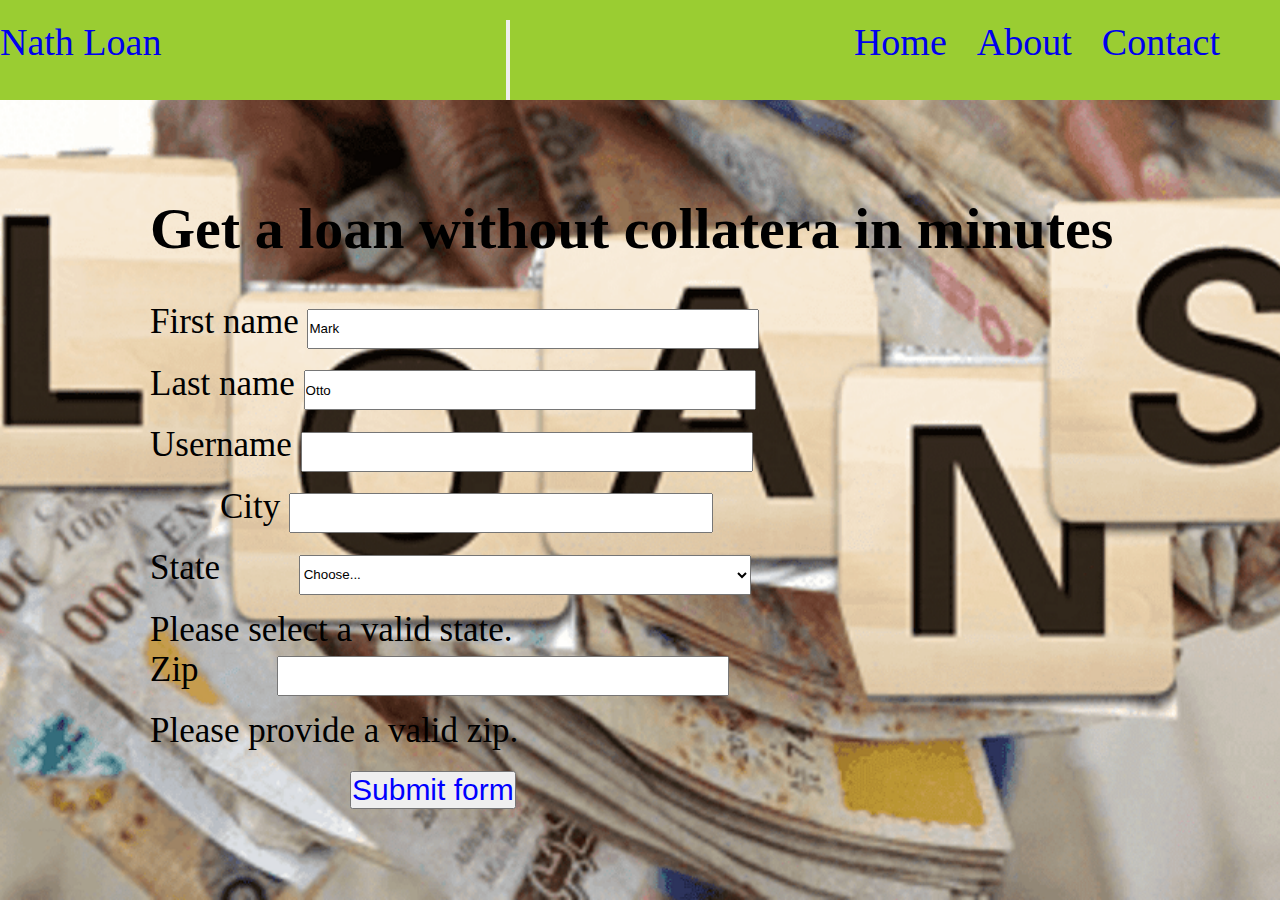
<file: index.html>
<!DOCTYPE html>
<html lang="en">
<head>
    <meta charset="UTF-8">
    <meta http-equiv="X-UA-Compatible" content="IE=edge">
    <meta name="viewport" content="width=device-width, initial-scale=1.0">
    <link rel="stylesheet" href="css/style.css">
    <title>My Webpage</title>
</head>
<body>
    <section id="main-page">
      <section id="page-container">
        <nav class="navbar navbar-expand-lg navbar-light bg-light">
          <div class="container-fluid">
            <a class="navbar-brand" href="#">Nath Loan</a>
            <button class="navbar-toggler" type="button" data-bs-toggle="collapse" data-bs-target="#navbarTogglerDemo02" aria-controls="navbarTogglerDemo02" aria-expanded="false" aria-label="Toggle navigation">
              <span class="navbar-toggler-icon"></span>
            </button>
            <div class="collapse navbar-collapse" id="navbarTogglerDemo02">
              <ul class="navbar-nav me-auto mb-2 mb-lg-0">
                <li class="nav-item">
                  <a class="nav-link active" aria-current="page" href="index.html">Home</a>
                </li>
                <li class="nav-item">
                  <a class="nav-link" href="about.html">About</a>
                </li>
                <li class="nav-item">
                  <a class="nav-link disabled" href="contact.html" tabindex="-1" aria-disabled="false">Contact</a>
                </li>
              </ul>
            </div>
          </div>
        </nav>
      </section>
      <section id="loan-section">
      </section>
      <section id="landing-section">
        <form class="row g-3 needs-validation" novalidate>
          <div class="form-heading">
            <h4 style="font-size: 58px; margin-bottom: 40px;">Get a loan without collatera in minutes</h4>
          </div>
          <div class="col-md-4 position-relative">
            <label for="validationTooltip01" class="form-label">First name</label>
            <input type="text" class="form-control" id="validationTooltip01" value="Mark" required>
          </div>
          <div class="col-md-4 position-relative">
            <label for="validationTooltip02" class="form-label">Last name</label>
            <input type="text" class="form-control" id="validationTooltip02" value="Otto" required>
          </div>
          <div class="col-md-4 position-relative">
            <label for="validationTooltipUsername" class="form-label">Username</label>
            <input type="text" class="form-control" id="validationTooltipUsername" aria-describedby="validationTooltipUsernamePrepend" required>
            </div>
          </div>
          <div class="col-md-6 position-relative">
            <label for="validationTooltip03" class="form-label">City</label>
            <input type="text" class="form-control" id="validationTooltip03" required>
          </div>
          <div class="col-md-3 position-relative">
            <label for="validationTooltip04" class="form-label">State</label>
            <select class="form-select" id="validationTooltip04" required>
              <option selected disabled value="">Choose...</option>
              <option>Abula</option>
              <option>Delta</option>
              <option>Kano</option>
              <option>Lagos</option>
              <option>Ogun</option>
            </select>
            <div class="invalid-tooltip">
              Please select a valid state.
            </div>
          </div>
          <div class="col-md-3 position-relative">
            <label for="validationTooltip05" class="form-label">Zip</label>
            <input type="number" class="form-control" id="validationTooltip05" required>
            <div class="invalid-tooltip">
              Please provide a valid zip.
            </div>
          </div>
          <div class="col-12 submit-section" style="margin-left: 200px;">
            <button class="btn btn-primary" type="submit" style="color: blue;">Submit form</button>
          </div>
        </form>
      </section>
    </section>
</body>
</html>
</file>
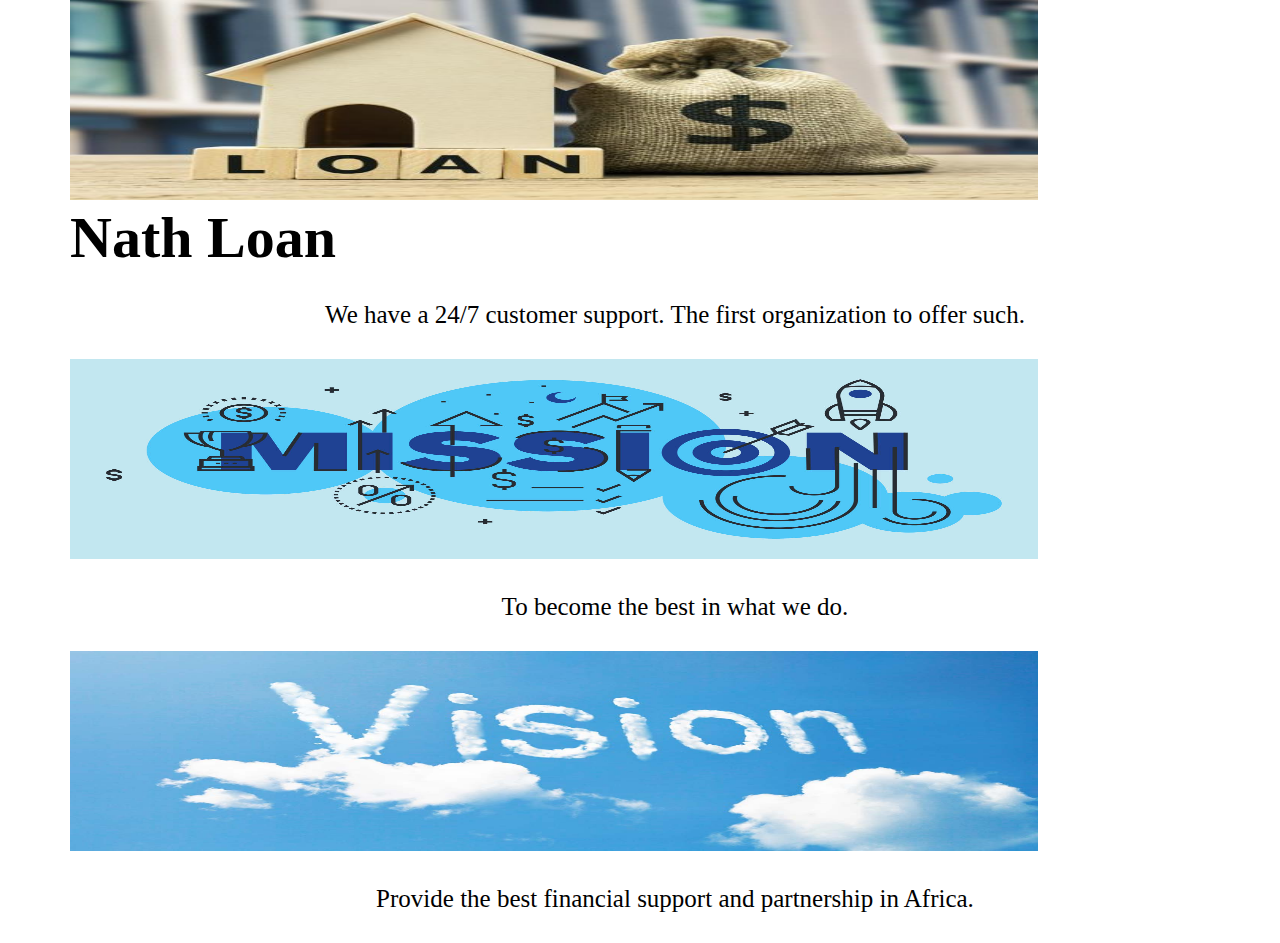
<file: about.html>
<!DOCTYPE html>
<html lang="en">
<head>
    <meta charset="UTF-8">
    <meta http-equiv="X-UA-Compatible" content="IE=edge">
    <meta name="viewport" content="width=device-width, initial-scale=1.0">
    <link rel="stylesheet" href="css/style.css">
    <title>About</title>
</head>
<body>
    <div class="row g-0 bg-light position-relative">
        <div class="col-md-6 mb-md-0 p-md-4">
          <img src="img/loan.jpg" class="w-100" alt="...">
        </div>
        <div class="col-md-6 p-4 ps-md-0">
          <h5 class="mt-0">Nath Loan</h5>
          <p>We have a 24/7 customer support. The first organization to offer such.</p>
        </div>
      </div>
      <div class="row g-0 bg-light position-relative">
        <div class="col-md-6 mb-md-0 p-md-4">
          <img src="img/mission.jpg" class="w-100" alt="...">
        </div>
        <div class="col-md-6 p-4 ps-md-0">
          <p>To become the best in what we do.</p>
        </div>
      </div>
      <div class="row g-0 bg-light position-relative">
        <div class="col-md-6 mb-md-0 p-md-4">
          <img src="img/vision.jpg" class="w-100" alt="...">
        </div>
        <div class="col-md-6 p-4 ps-md-0">
          <p>Provide the best financial support and partnership in Africa.</p>
        </div>
      </div>
</body>
</html>
</file>
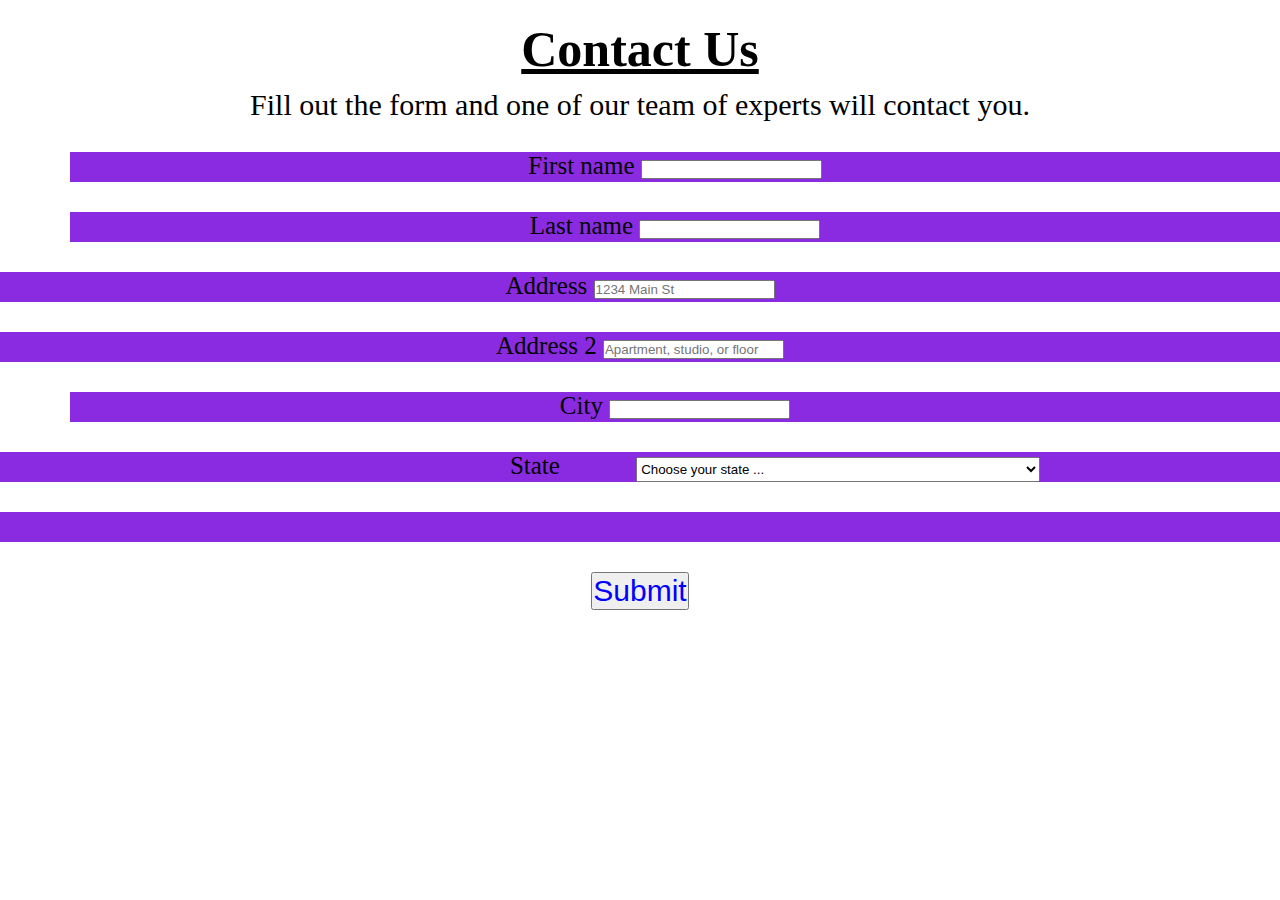
<file: contact.html>
<!DOCTYPE html>
<html lang="en">
<head>
    <meta charset="UTF-8">
    <meta http-equiv="X-UA-Compatible" content="IE=edge">
    <meta name="viewport" content="width=device-width, initial-scale=1.0">
    <link rel="stylesheet" href="css/style.css">
    <title>Contact</title>
</head>
<body>
    <section id="contact-section">
        <div class="heading-section">
            <h1 class="heading">Contact Us</h1>
            <p class="sub-heading">Fill out the form and one of our team of experts will contact you.</p>
        </div>
        <form class="row g-3">
            <div class="col-md-6">
              <label for="firstName" class="form-label">First name</label>
              <input type="text" class="form-control" id="firstName">
            </div>
            <div class="col-md-6">
              <label for="lastName" class="form-label">Last name</label>
              <input type="text" class="form-control" id="lastName">
            </div>
            <div class="col-12">
              <label for="inputAddress" class="form-label">Address</label>
              <input type="text" class="form-control" id="inputAddress" placeholder="1234 Main St">
            </div>
            <div class="col-12">
              <label for="inputAddress2" class="form-label">Address 2</label>
              <input type="text" class="form-control" id="inputAddress2" placeholder="Apartment, studio, or floor">
            </div>
            <div class="col-md-6">
              <label for="inputCity" class="form-label">City</label>
              <input type="text" class="form-control" id="inputCity">
            </div>
            <div class="col-md-4" style="padding-left: 270px;">
              <label for="inputState" class="form-label">State</label>
              <select id="inputState" class="form-select" style="height: 25px;">
                <option selected>Choose your state ...</option>
                <option>Abuja</option>
                <option value="">Delta</option>
                <option value="">Kanu</option>
                <option value="">Lagos</option>
                <option value="">Ogun</option>
                <option value="">Rivers</option>
              </select>
            </div>
            <div class="col-12 button-section">
              <button type="submit" class="btn btn-primary" style="margin-top: 60px; color: blue">Submit</button>
            </div>
          </form>
    </section>
</body>
</html>
</file>
<file: css/style.css>
* {
    padding: 0;
    margin: 0;
    box-sizing: border-box;
}

#main-page {
    background-image: url(../img/background.png);
    min-height: 100vh;
    background-size: cover;
    background-position: center;
    background-repeat: no-repeat;
}

.container-fluid {
    display: flex;
    justify-content: space-between;
    padding-top: 20px;
    height: 100px;
    background: yellowgreen;
}

.navbar-nav, .nav-item {
    display: flex;
    list-style: none;
    margin-right: 30px;
}

.nav-link, .navbar-brand {
    text-decoration: none;
    font-size: 38px;
}

.col-md-6 p {
    font-size: 25px;
    text-align: center;
    margin-bottom: 30px;
    margin-top: 30px;
}

.col-md-6 h5 {
    font-size: 58px;
}

.col-md-6 img {
    width: 80%;
    height: 200px;
}

.col-md-6 {
    margin-left: 70px;
}

.heading {
    text-align: center;
    padding-top: 20px;
    font-size: 50px;
    text-decoration: underline;
}

.sub-heading {
    text-align: center;
    padding-top: 10px;
    font-size: 30px; 
}

#contact-section .col-md-6, #contact-section .col-md-4, #contact-section .col-12 {
    height: 30px;
    text-align: center;
    align-items: center;
    margin-top: 30px;
    background: blueviolet;
    font-size: 25px;
}

/* #loan-section {
    background-image: url(https://www.financialexpress.com/wp-content/uploads/2022/02/HOME-LOAN-HIKE1200X800.jpg);
    height: 700px;
    margin-bottom: 30px;
} */

#landing-section input[type="text"], select, #landing-section input[type="email"], #landing-section input[type="number"] {
    height: 40px;
    width: 40%;
    margin-bottom: 15px;
}

#landing-section input[type="number"], select {
    margin-left: 70px;
}

#landing-section form {
    font-size: 35px;
    padding-left: 150px;
    /* background-color: aqua;
    border: 1px solid brown; */
    padding-top: 95px;
}

.enter-part {
    margin-right: 50px;
}

.col-12 button {
    font-size: 30px;
    margin-top: 20px;
    margin-bottom: 20px;
}

.invalid-feedback {
    display: none;
}


@media (max-width: 426px) {
    .container-fluid {
        width: 100%;
        flex-direction: column;
        padding-bottom: 100px;
        height: 200px;
    }

    .navbar-brand {
        padding-bottom: 30px;
    }

    #landing-section form {
        padding-left: 10px;
    }

    #landing-section input[type="text"], select, #landing-section input[type="email"], #landing-section input[type="number"] {
        width: 50%;
    }

    .col-md-6 p {
        width: 80%;
    }

    #contact-section form {
        width: 90%;
    }
}
</file>
